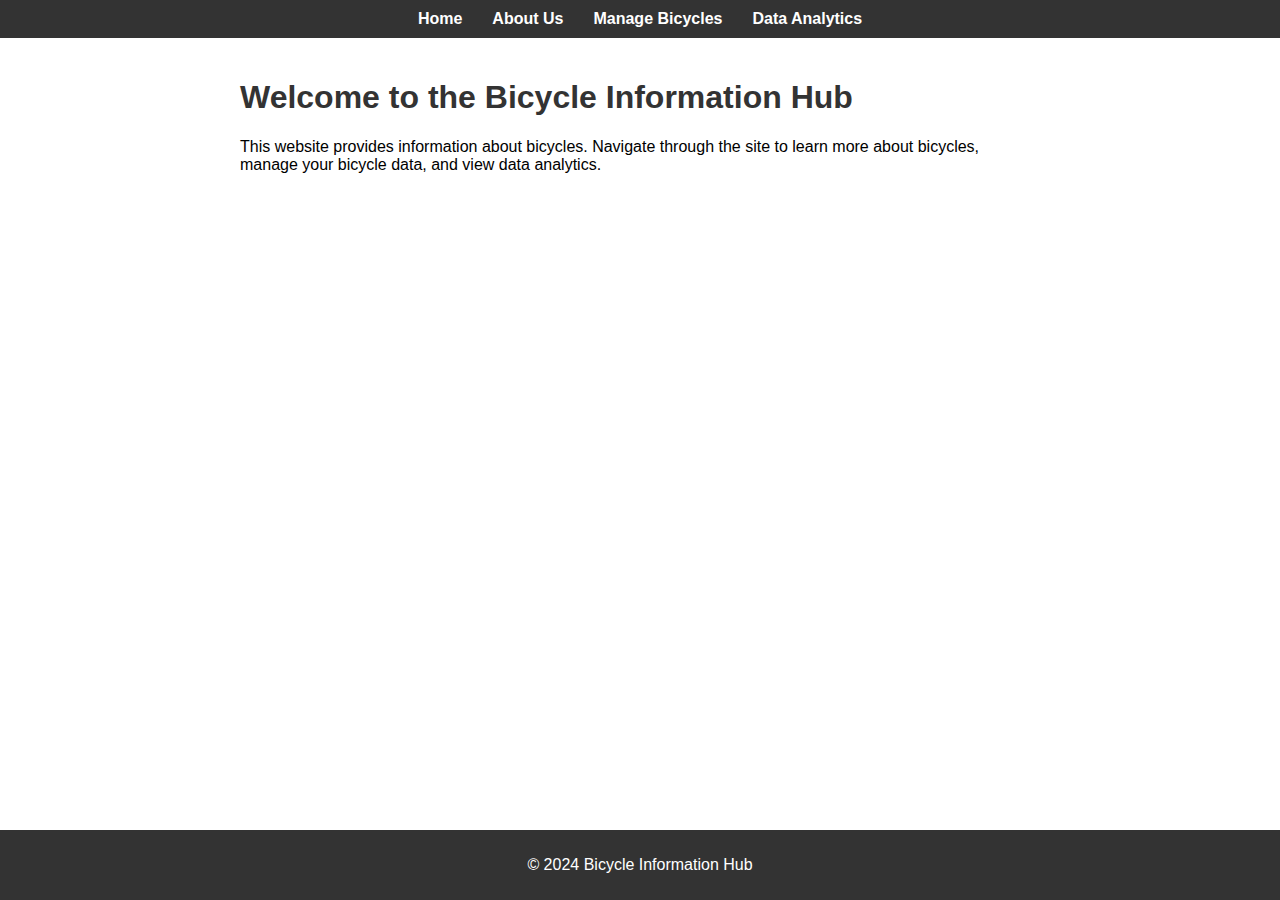
<file: index.html>
<!DOCTYPE html>
<html lang="en">
<head>
    <meta charset="UTF-8">
    <meta name="viewport" content="width=device-width, initial-scale=1.0">
    <title>Home - Bicycle Information </title>
    <link rel="stylesheet" href="styles.css">
</head>
<body>
    <header>
        <nav>
            <ul>
                <li><a href="index.html">Home</a></li>
                <li><a href="aboutus.html">About Us</a></li>
                <li><a href="managebicycles.html">Manage Bicycles</a></li>
                <li><a href="analytics.html">Data Analytics</a></li>
            </ul>
        </nav>
    </header>
    <main>
        <h1>Welcome to the Bicycle Information Hub</h1>
        <p>This website provides information about bicycles. Navigate through the site to learn more about bicycles, manage your bicycle data, and view data analytics.</p>
    </main>
    <footer>
        <p>&copy; 2024 Bicycle Information Hub</p>
    </footer>
</body>
</html>
</file>
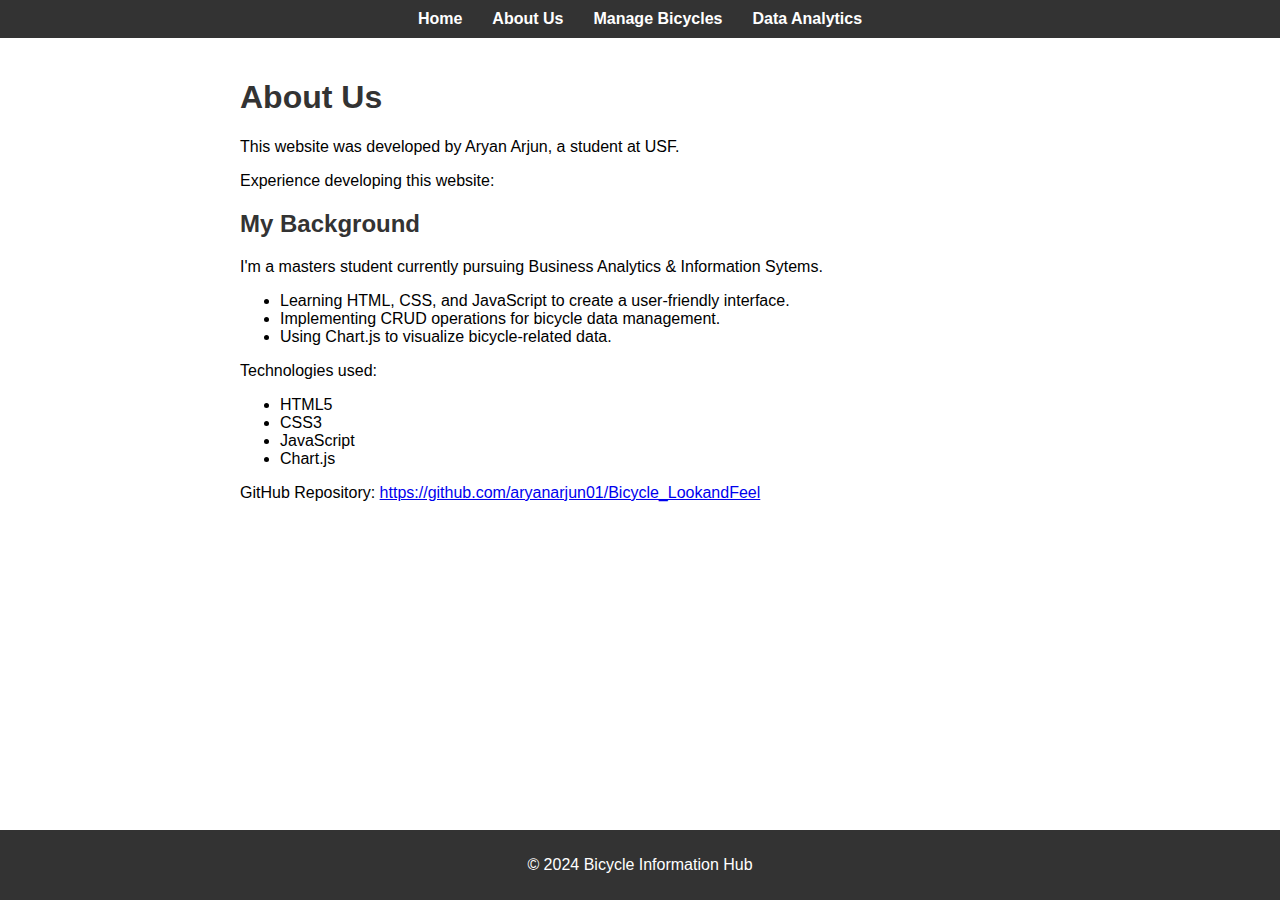
<file: aboutus.html>
<!DOCTYPE html>
<html lang="en">
<head>
    <meta charset="UTF-8">
    <meta name="viewport" content="width=device-width, initial-scale=1.0">
    <title>About Us - Bicycle Information Hub</title>
    <link rel="stylesheet" href="styles.css">
</head>
<body>
    <header>
        <nav>
            <ul>
                <li><a href="index.html">Home</a></li>
                <li><a href="aboutus.html">About Us</a></li>
                <li><a href="managebicycles.html">Manage Bicycles</a></li>
                <li><a href="analytics.html">Data Analytics</a></li>
            </ul>
        </nav>
    </header>
    <main>
        <h1>About Us</h1>
        <p>This website was developed by Aryan Arjun, a student at USF.</p>
        <p>Experience developing this website:</p>
              <u1>
            <h2>My Background</h2>
            <p>I'm a masters student currently pursuing Business Analytics & Information Sytems.</p>
        <u1>

        <ul>
            <li>Learning HTML, CSS, and JavaScript to create a user-friendly interface.</li>
            <li>Implementing CRUD operations for bicycle data management.</li>
            <li>Using Chart.js to visualize bicycle-related data.</li>
        </ul>
        <p>Technologies used:</p>
        <ul>
            <li>HTML5</li>
            <li>CSS3</li>
            <li>JavaScript</li>
            <li>Chart.js</li>
        </ul>
        <p>GitHub Repository: <a href="https://github.com/aryanarjun01/Bicycle_LookandFeel" target="_blank">https://github.com/aryanarjun01/Bicycle_LookandFeel</a></p>
    </main>
    <footer>
        <p>&copy; 2024 Bicycle Information Hub</p>
    </footer>
</body>
</html>
</file>
<file: styles.css>
body {
    font-family: Arial, sans-serif;
    margin: 0;
    padding: 0;
    box-sizing: border-box;
}

header {
    background-color: #333;
    color: white;
    padding: 10px 0;
}

nav ul {
    list-style: none;
    display: flex;
    justify-content: center;
    padding: 0;
    margin: 0;
}

nav ul li {
    margin: 0 15px;
}

nav ul li a {
    color: white;
    text-decoration: none;
    font-weight: bold;
}

main {
    padding: 20px;
    max-width: 800px;
    margin: 0 auto;
}

h1, h2 {
    color: #333;
}

form {
    display: flex;
    flex-direction: column;
    gap: 10px;
}

form label {
    font-weight: bold;
}

form input {
    padding: 5px;
}

form button {
    padding: 10px;
    background-color: #333;
    color: white;
    border: none;
    cursor: pointer;
}

form button:hover {
    background-color: #555;
}

table {
    width: 100%;
    border-collapse: collapse;
    margin-top: 20px;
}

table, th, td {
    border: 1px solid #ddd;
}

th, td {
    padding: 10px;
    text-align: left;
}

footer {
    background-color: #333;
    color: white;
    text-align: center;
    padding: 10px 0;
    position: fixed;
    width: 100%;
    bottom: 0;
}
</file>
